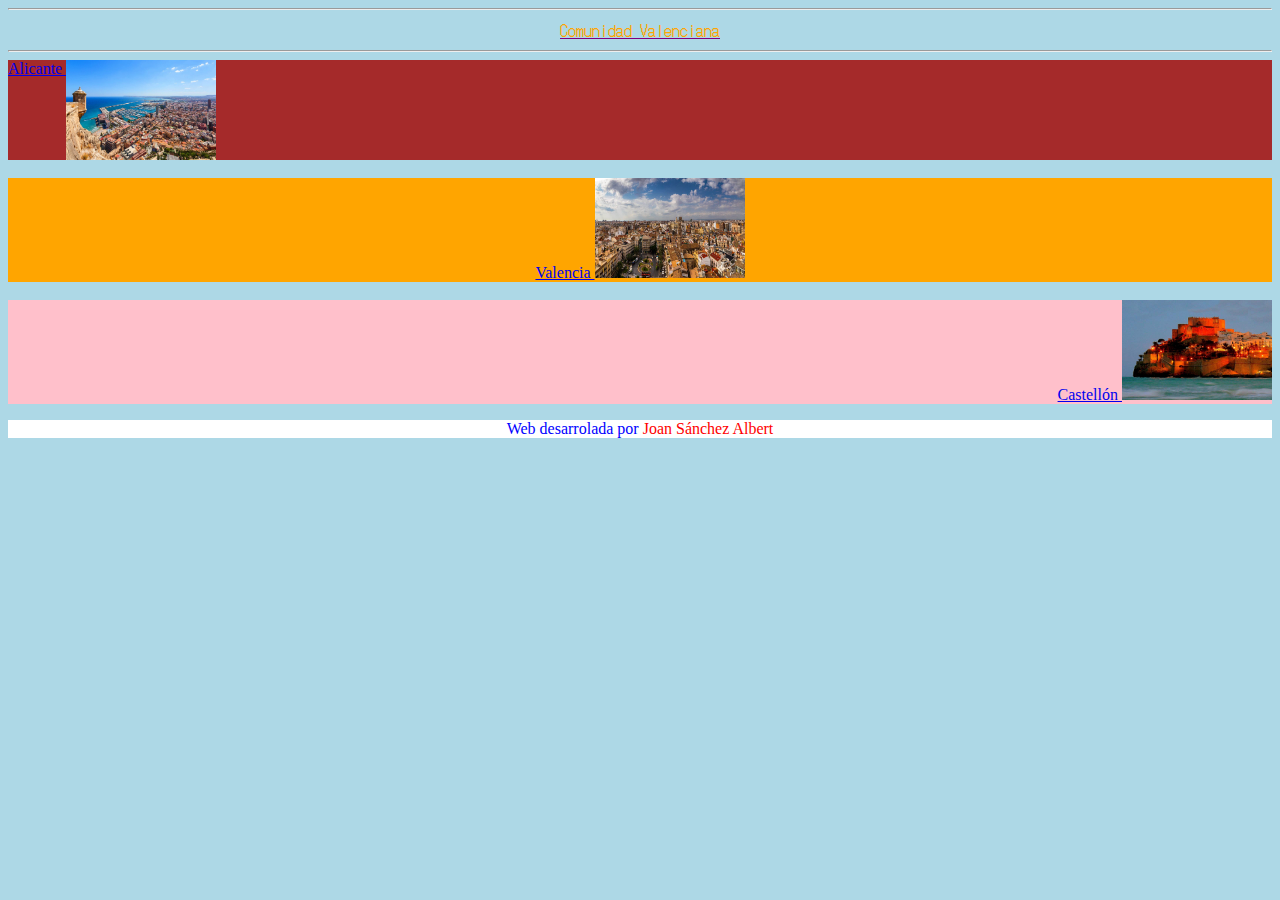
<file: index.html>
<!DOCTYPE html>
<html lang="en">
<head>
    <meta charset="UTF-8">
    <meta http-equiv="X-UA-Compatible" content="IE=edge">
    <meta name="viewport" content="width=device-width, initial-scale=1.0">
    <title>2ª evaluación</title>
    <link rel="stylesheet" href="styles.css">
    <link rel="preconnect" href="https://fonts.gstatic.com">
    <link href="https://fonts.googleapis.com/css2?family=DotGothic16&display=swap" rel="stylesheet">    
</head>
<body>
    <div class="div0">
        <hr>
   <a class="link1" href="index.html"><span class="cv">Comunidad Valenciana</span></a> 
   <hr> 
    </div>
   
<div class="div1">
    <span><a href="formulario.html">Alicante <img class="img1" src="img/alicante.jpg" alt="Alicante"></a></span>
    
</div>
<br>
<div class="div2">
    <a href="formulario.html">Valencia  <img class="img2" src="img/valencia.jpg" alt="Valencia"></a>
   
</div>
<br>
<div class="div4">
    <a href="formulario.html">Castellón <img class="img3" src="img/castellon.jpg" alt="Castellón"></a>
    
</div>
<div class="div5">
<div class="div5    ">
    <p class="p1">Web desarrolada por <span class="nombre">Joan Sánchez Albert</span></p>
</div>
</div>
</body>
</html>
</file>
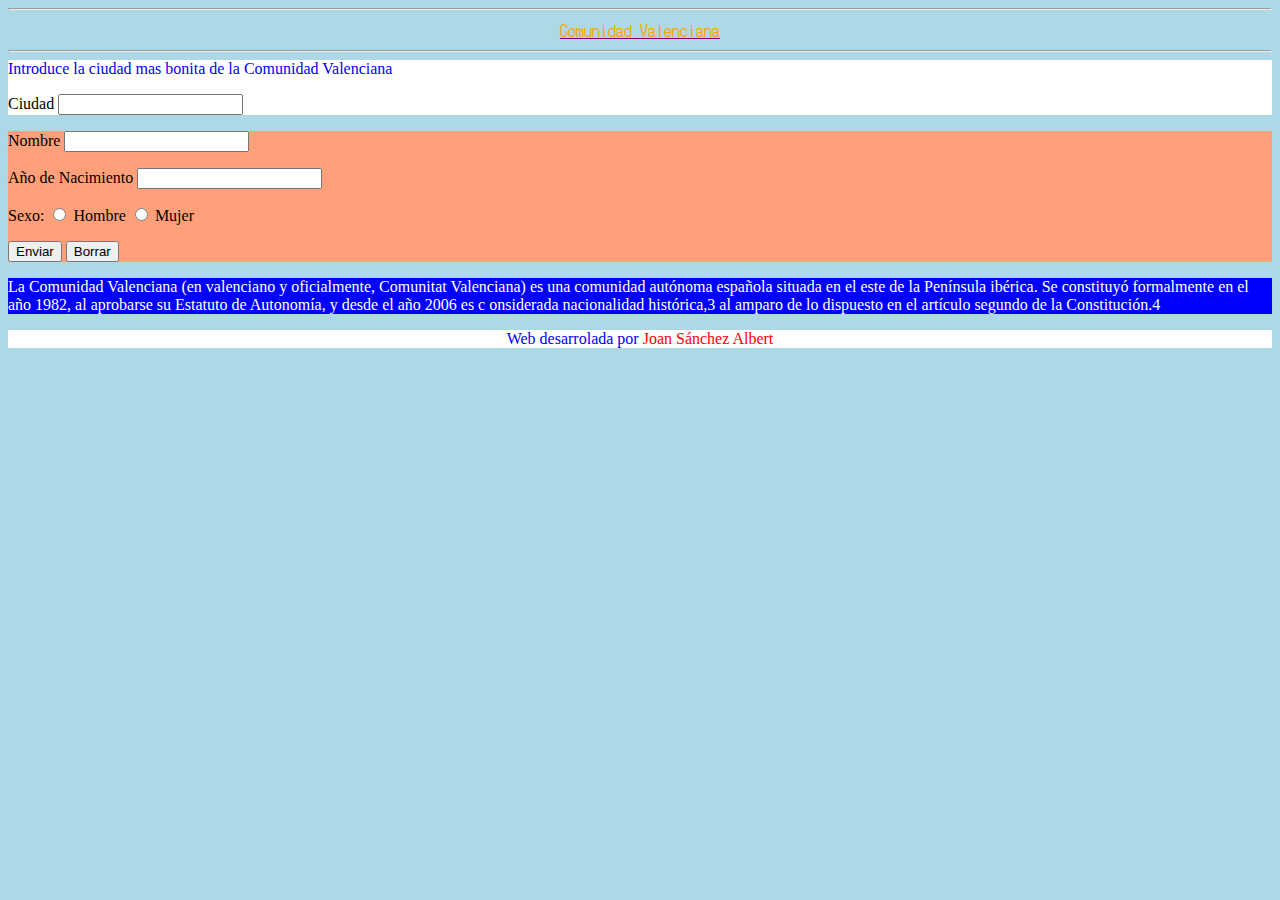
<file: formulario.html>
<!DOCTYPE html>
<html lang="en">
<head>
    <meta charset="UTF-8">
    <meta http-equiv="X-UA-Compatible" content="IE=edge">
    <meta name="viewport" content="width=device-width, initial-scale=1.0">
    <title>2ª evaluación</title>
    <link rel="stylesheet" href="styles.css">
    <link rel="preconnect" href="https://fonts.gstatic.com">
    <link href="https://fonts.googleapis.com/css2?family=DotGothic16&display=swap" rel="stylesheet"> 
</head>
<body>
    <div class="div0">
        <hr>
    <a class="link1" href="index.html">Comunidad Valenciana</a> 
    <hr>
    </div>
    
    <div class="formulario">
        <form action="resultados.php" method="GET">
            <span class="desc">Introduce la ciudad mas bonita de la Comunidad Valenciana</span>
            <p>Ciudad <input type="text" name="nom" id="nom"></p>
        </form>
    </div>
    <div class="formulario2">
        <form action="resultados.php" method="GET">
            <p>Nombre <input type="text" name="nom" id="nom"></p>
            <p>Año de Nacimiento <input type="text" name="nac" id="nac"></p>
            <p>Sexo:
                <input type="radio" name="hm" value="h" required> Hombre
                <input type="radio" name="hm" value="m" required> Mujer
            </p>
            <p>
                <input type="submit" value="Enviar">
                <input type="reset" value="Borrar">
              </p>
        </form>
    </div>
    <div class="div6">
        <p>La Comunidad Valenciana (en valenciano y oficialmente, Comunitat Valenciana) 
            es una comunidad autónoma española situada en el este de la Península ibérica. 
            Se constituyó formalmente en el año 1982, al aprobarse su Estatuto de Autonomía, y desde el año 2006 es c
            onsiderada nacionalidad histórica,3​ al amparo de lo dispuesto en el artículo segundo de la Constitución.4​ </p>
    </div>
    <div class="div5    ">
        <p class="p1">Web desarrolada por <span class="nombre">Joan Sánchez Albert</span></p>
    </div>
</body>
</html>
</file>
<file: styles.css>
a.link1{
    font-family: 'DotGothic16', sans-serif;
    color: #ffa500;
    text-decoration: underline;
    text-decoration-color: purple;
    
}


hr {
    color: white;
}

body{
    background-color: #add8e6;
}

div.div1{
    background-color: #a52a2a;
}

div.div2{
    background-color: #ffa500;
    text-align: center;
}

div.div3{
    background-color: white;
    text-align: right;
}

div.div4{
    background-color: #ffc0cb;
    text-align: right;
}

div.div5{
    background-color: white;
}

img.img1{
    width: 150px;
    height: 100px;
    text-align: left;
    vertical-align: top;
}

img.img2{
    width: 150px;
    height: 100px;
}

img.img3{
    width: 150px;
    height: 100px;
}

p.p1 {
    color: blue;
    text-align: center;
}

span.nombre{
    color: red;
}

span.desc{
    color: blue;
}

div.formulario{
    background-color: white;
}

div.formulario2{
   background-color: #ffa07a; 
}

div.div6{
    background-color: blue;
    color: white;
   
}

div.div0{
    text-align: center;
    
}
</file>
